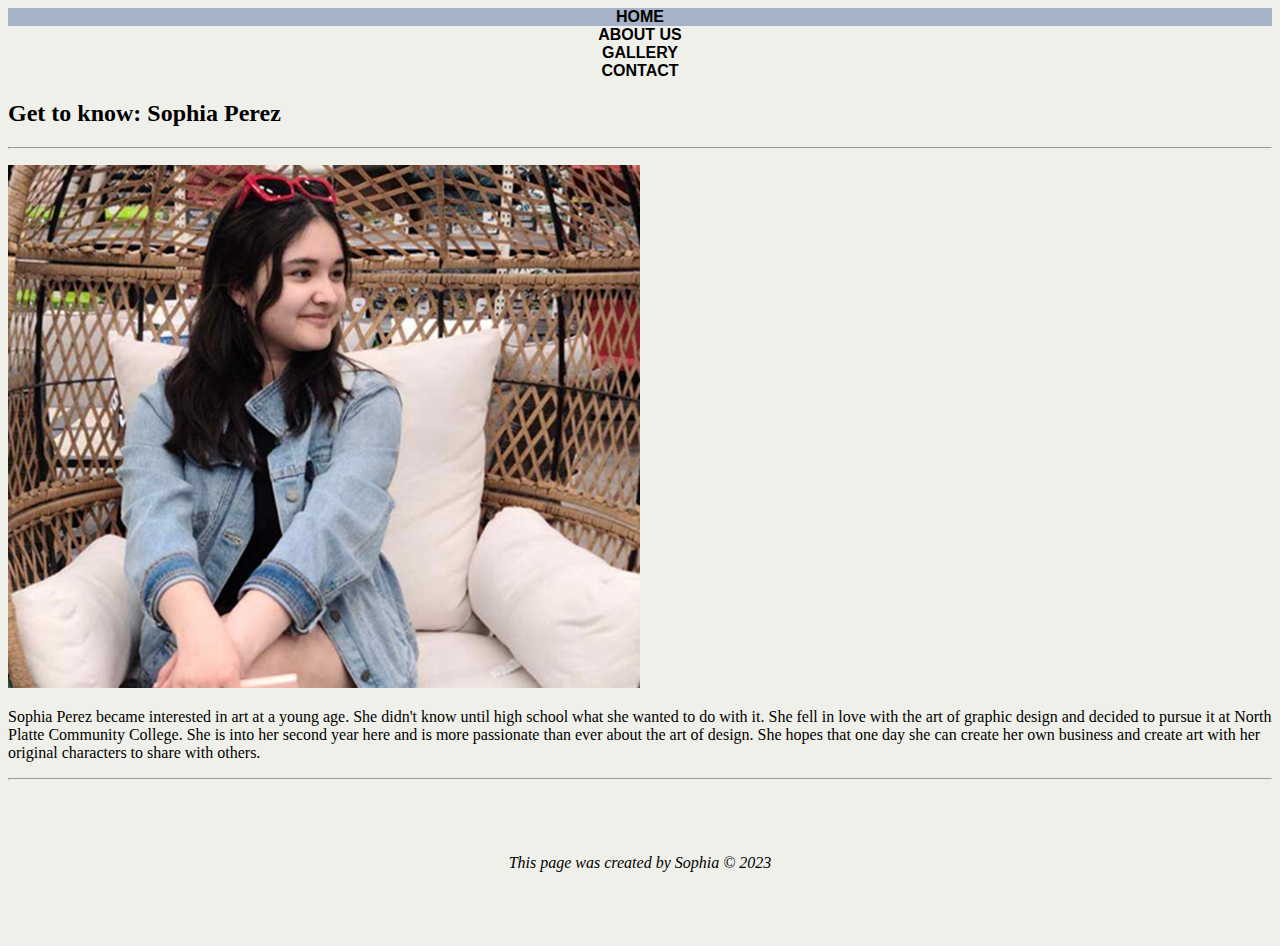
<file: FinalWebPage/about.html>
<!DOCTYPE html>
<html>
<head>
<title>Sophi</title>
<meta chaset = "UTF-8"/>
<meta name="description" content="Sophia's personal art blog.">
<link href="styles.css" rel="stylesheet" type="text/css">
</head>

<body>


    <nav>
        <ul>
        <a class="active" href="index.html">HOME</a></li>
        <a href="about.html">ABOUT US</a></li>
        <a href="gallery.html">GALLERY</a></li>
        <a href="contact.html">CONTACT</a></li>
        </ul>
        </nav>

        <section>
            <h2>Get to know: Sophia Perez</h2>
            <hr>
            <p>
            <img class="mediumpic" src="images/me.jpg" alt="Picture of a young girl">
            <p>
            Sophia Perez became interested in art at a young age. She didn't know until high school what she wanted to do with it. She fell in love with the art of graphic design and decided to pursue it at North Platte Community College. She is into her second year here and is more passionate than ever about the art of design. She hopes that one day she can create her own business and create art with her original characters to share with others. </p>
            <hr/>
            </section>
    
            <footer>
                <p>This page was created by Sophia &copy; 2023</p>
                </footer>
            </body>
</file>
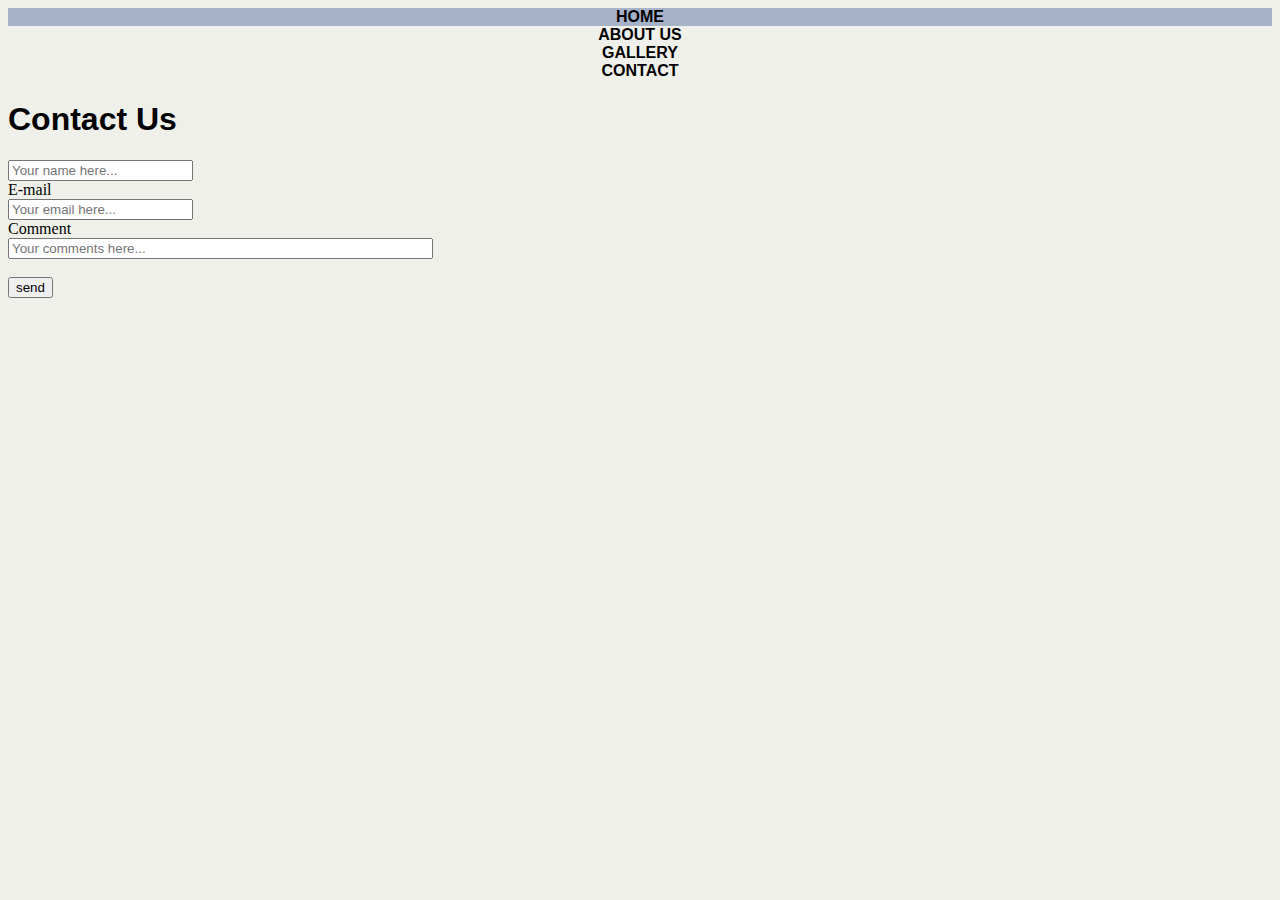
<file: FinalWebPage/contact.html>
<!DOCTYPE html>
<html>
<head>
<title>Sophi</title>
<meta chaset = "UTF-8"/>
<meta name="description" content="Sophia's personal art blog.">
<link href="styles.css" rel="stylesheet" type="text/css">
</head>

<body>

<nav>
    <ul>
    <a class="active" href="index.html">HOME</a></li>
    <a href="about.html">ABOUT US</a></li>
    <a href="gallery.html">GALLERY</a></li>
    <a href="contact.html">CONTACT</a></li>
    </ul>
    </nav>

    <header><h1>Contact Us</h1></header>

<section>
<form action="mailto:someone@example.com" method="post" enctype="text/plain"
Name<br>
<input type="text" name="name" placeholder="Your name here..."><br>
E-mail<br>
<input type="text" name="mail" placeholder="Your email here..."><br>
Comment<br>
<input type="text" name="comment" placeholder="Your comments here..." size="50"><br><br>
<input type="submit" value="send"
<input type="reset" value="reset"
</form>
</section>
</file>
<file: FinalWebPage/styles.css>
/* stylesheet for external embedded CSS by Sophia 2023 */


h1{
font-family:Verdana, Geneva, Tahoma, sans-serif;
}

body{
background-color: #f0f0ea;
}


ul{
    list-style-type: none;
    margin: 0;
    padding: 0;
    overflow: hidden;
    background-color: #f4bdbd
    font-family: 
    }

ul a{
display: block;
color: #000000;
text-align: center;
padding: 14;
text-decoration: none;
font-family:Arial, Helvetica, sans-serif;
font-weight: bold;
}


.active{
background-color: #a6b2c8; 
}

.mediumpic{

        width: 50%;
       align: center
        padding: 3px;
    }

/* Slideshow container */
.slideshow-container {
    max-width: 1000px;
    position: relative;
    margin: auto;
  }
  
  /* Next & previous buttons */
  .prev, .next {
    cursor: pointer;
    position: absolute;
    top: 50%;
    width: auto;
    padding: 16px;
    margin-top: -22px;
    color: white;
    font-weight: bold;
    font-size: 18px;
    transition: 0.6s ease;
    border-radius: 0 3px 3px 0;
    user-select: none;
  }
  
  /* Position the "next button" to the right */
  .next {
    right: 0;
    border-radius: 3px 0 0 3px;
  }
  
  /* On hover, add a black background color with a little bit see-through */
  .prev:hover, .next:hover {
    background-color: rgba(0,0,0,0.8);
  }
  
  /* Caption text */
  .text {
    color: #f2f2f2;
    font-size: 15px;
    padding: 8px 12px;
    position: absolute;
    bottom: 8px;
    width: 100%;
    text-align: center;
  }
  
  /* Number text (1/3 etc) */
  .numbertext {
    color: #f2f2f2;
    font-size: 12px;
    padding: 8px 12px;
    position: absolute;
    top: 0;
  }
  
  /* The dots/bullets/indicators */
  .dot {
    cursor: pointer;
    height: 15px;
    width: 15px;
    margin: 0 2px;
    background-color: #bbb;
    border-radius: 50%;
    display: inline-block;
    transition: background-color 0.6s ease;
  }
  

  footer{
    text-align: center;
    font-style: italic;
    margin-top: auto;
    padding: 50px 0;
    }
</file>
